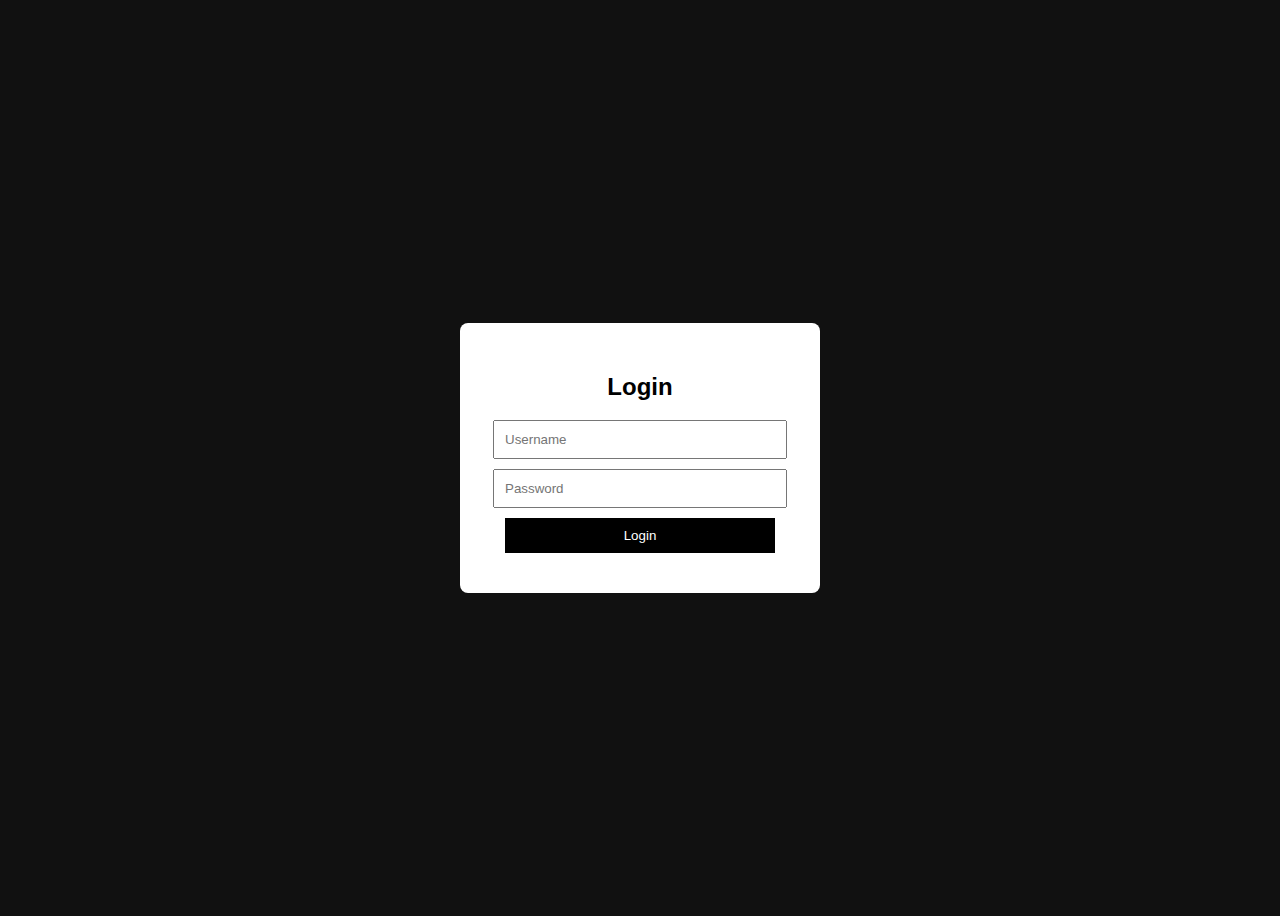
<file: index.html>
<!DOCTYPE html>
<html lang="en">
<head>
  <meta charset="UTF-8">
  <meta name="viewport" content="width=device-width, initial-scale=1.0">
  <title>Login Page</title>
  <style>
    body {
      height: 100vh;
      display: flex;
      justify-content: center;
      align-items: center;
      background: #111;
      font-family: Arial, sans-serif;
    }
    .box {
      background: #fff;
      padding: 30px;
      width: 300px;
      text-align: center;
      border-radius: 8px;
    }
    input, button {
      width: 90%;
      padding: 10px;
      margin-bottom: 10px;
    }
    button {
      background: #000;
      color: #fff;
      border: none;
      cursor: pointer;
    }
    .error {
      color: red;
      margin-bottom: 10px;
    }
  </style>
</head>
<body>

<div class="box">
  <h2>Login</h2>
  <div id="error" class="error"></div>
  <input id="username" placeholder="Username">
  <input id="password" type="password" placeholder="Password">
  <button onclick="login()">Login</button>
</div>

<script>
  // Hardcoded credentials (demo only)
  const correctUsername = "niyas123";
  const correctPassword = "9876";

  function login() {
    const username = document.getElementById("username").value;
    const password = document.getElementById("password").value;
    const errorDiv = document.getElementById("error");

    if(username === correctUsername && password === correctPassword) {
      // Store login status in localStorage (browser)
      localStorage.setItem("loggedIn", "true");
      window.location.href = "dashboard.html"; // redirect to dashboard
    } else {
      errorDiv.textContent = "Invalid username or password!";
    }
  }

  // If already logged in, redirect to dashboard
  if(localStorage.getItem("loggedIn") === "true") {
    window.location.href = "dashboard.html";
  }
</script>

</body>
</html>
</file>
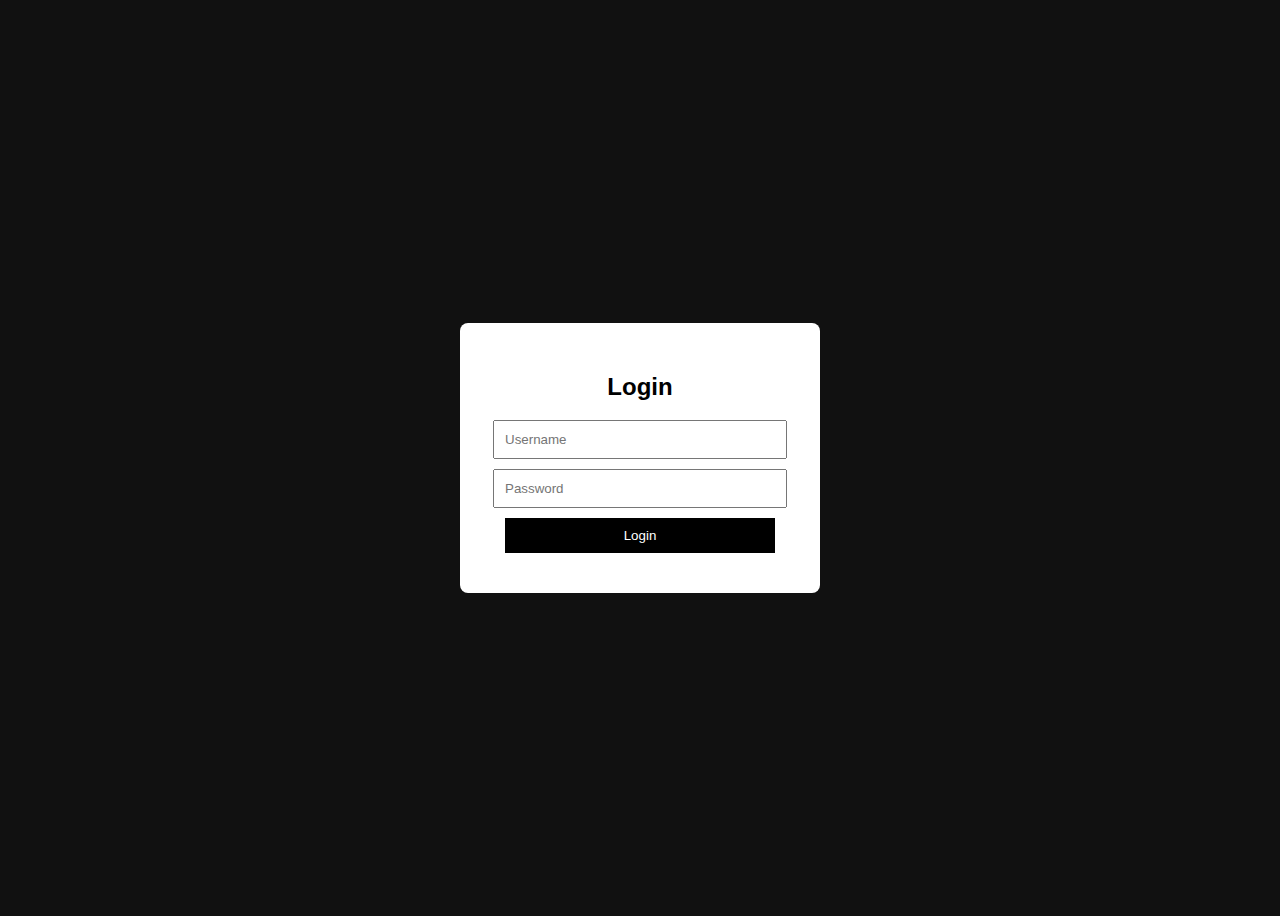
<file: dashboard.html>
<!-- <!DOCTYPE html>
<html lang="en">
<head>
  <meta charset="UTF-8">
  <meta name="viewport" content="width=device-width, initial-scale=1.0">
  <title>Dashboard</title>
  <style>
    body {
      font-family: "Georgia", "Times New Roman", serif;
      background-color: #fdfcf0;
      color: #222;
      margin: 0;
      padding: 20px;
      min-height: 100vh;
      display: flex;
      flex-direction: column;
    }

    /* Top row: Welcome + Logout */
    .top-row {
      display: flex;
      justify-content: space-between; /* welcome left, logout right */
      align-items: center;
      margin-bottom: 30px;
    }

    h1 {
      font-size: 1.8rem;
      margin: 0;
      letter-spacing: 1px;
    }

    .btn-logout {
      background-color: #000;
      color: #fff;
      border: none;
      padding: 10px 20px;
      font-size: 1rem;
      cursor: pointer;
      border-radius: 5px;
      transition: 0.3s;
    }

    .btn-logout:hover {
      background-color: #444;
    }

    /* Themes section (left-aligned) */
    .themes {
      display: flex;
      flex-direction: column; /* left column */
      align-items: flex-start;
      gap: 15px;
    }

    .theme-card {
      background-color: #000;
      color: #fff;
      padding: 15px 25px;
      font-size: 1rem;
      border-radius: 5px;
      text-decoration: none;
      cursor: pointer;
      transition: 0.3s;
      display: inline-block;
    }

    .theme-card:hover {
      background-color: #444;
    }
  </style>
</head>
<body>

<!-- Top Row: Welcome + Logout -->
<div class="top-row">
  <h1>Welcome to Dashboard!</h1>
  <button class="btn-logout" onclick="logout()">Logout</button>
</div>

<!-- Themes Section -->
<div class="themes">
  <a class="theme-card" href="newspaper.html">Newspaper</a>
  <!-- Add more themes later -->
</div>

<script>
  // Redirect to login if not logged in
  if(localStorage.getItem("loggedIn") !== "true") {
    window.location.href = "index.html";
  }

  function logout() {
    localStorage.removeItem("loggedIn");
    window.location.href = "index.html";
  }
</script>

</body>
</html>
 -->
</file>
